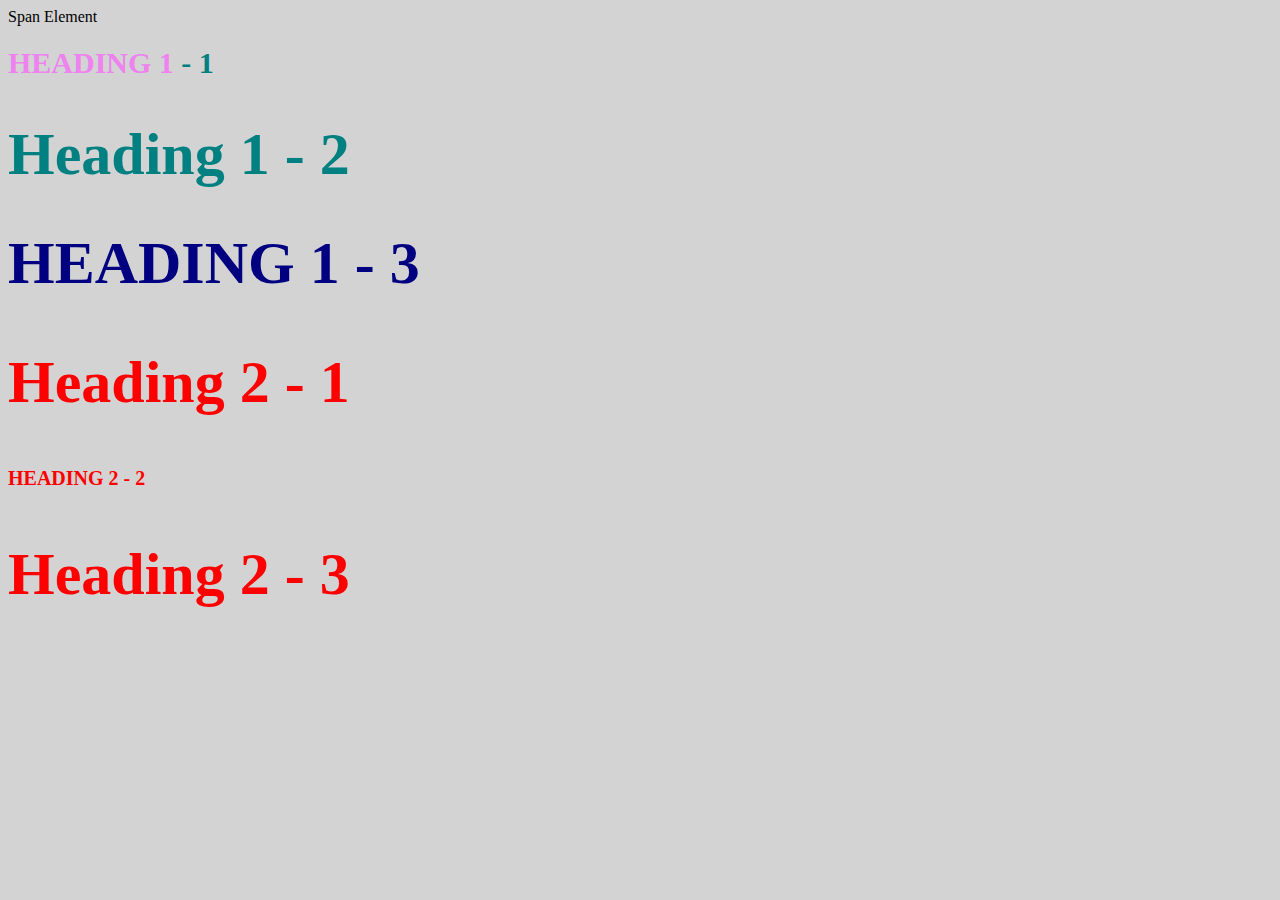
<file: style-test.html>
<!DOCTYPE html>
<html>
<head>
	<title>Style Test</title>
	<link rel="stylesheet" type="text/css" href="Test.css">
</head>
<body>

	<span>Span Element</span>
	<h1 class="uppercase"><span>Heading 1</span> - 1</h1>
	<h1 class="big">Heading 1 - 2</h1>
	<h1 class="big uppercase">Heading 1 - 3</h1>
	<h2 class="big">Heading 2 - 1 </h2>
	<h2 class="uppercase">Heading 2 - 2 </h2>
	<h2 class="big">Heading 2 - 3 </h2>
	
</body>
</html>
</file>
<file: Test.css>
body{
    background-color: rgb(211, 211, 211);
}
h1{
font-size: 30px;
color: teal;
}

h2{
color:red;
font-size:20px;
}

.big{
font-size: 60px;
}

.uppercase{
text-transform: uppercase;
}

.big.uppercase{
color: navy;
}

h1 span{
color:violet;
}
</file>
